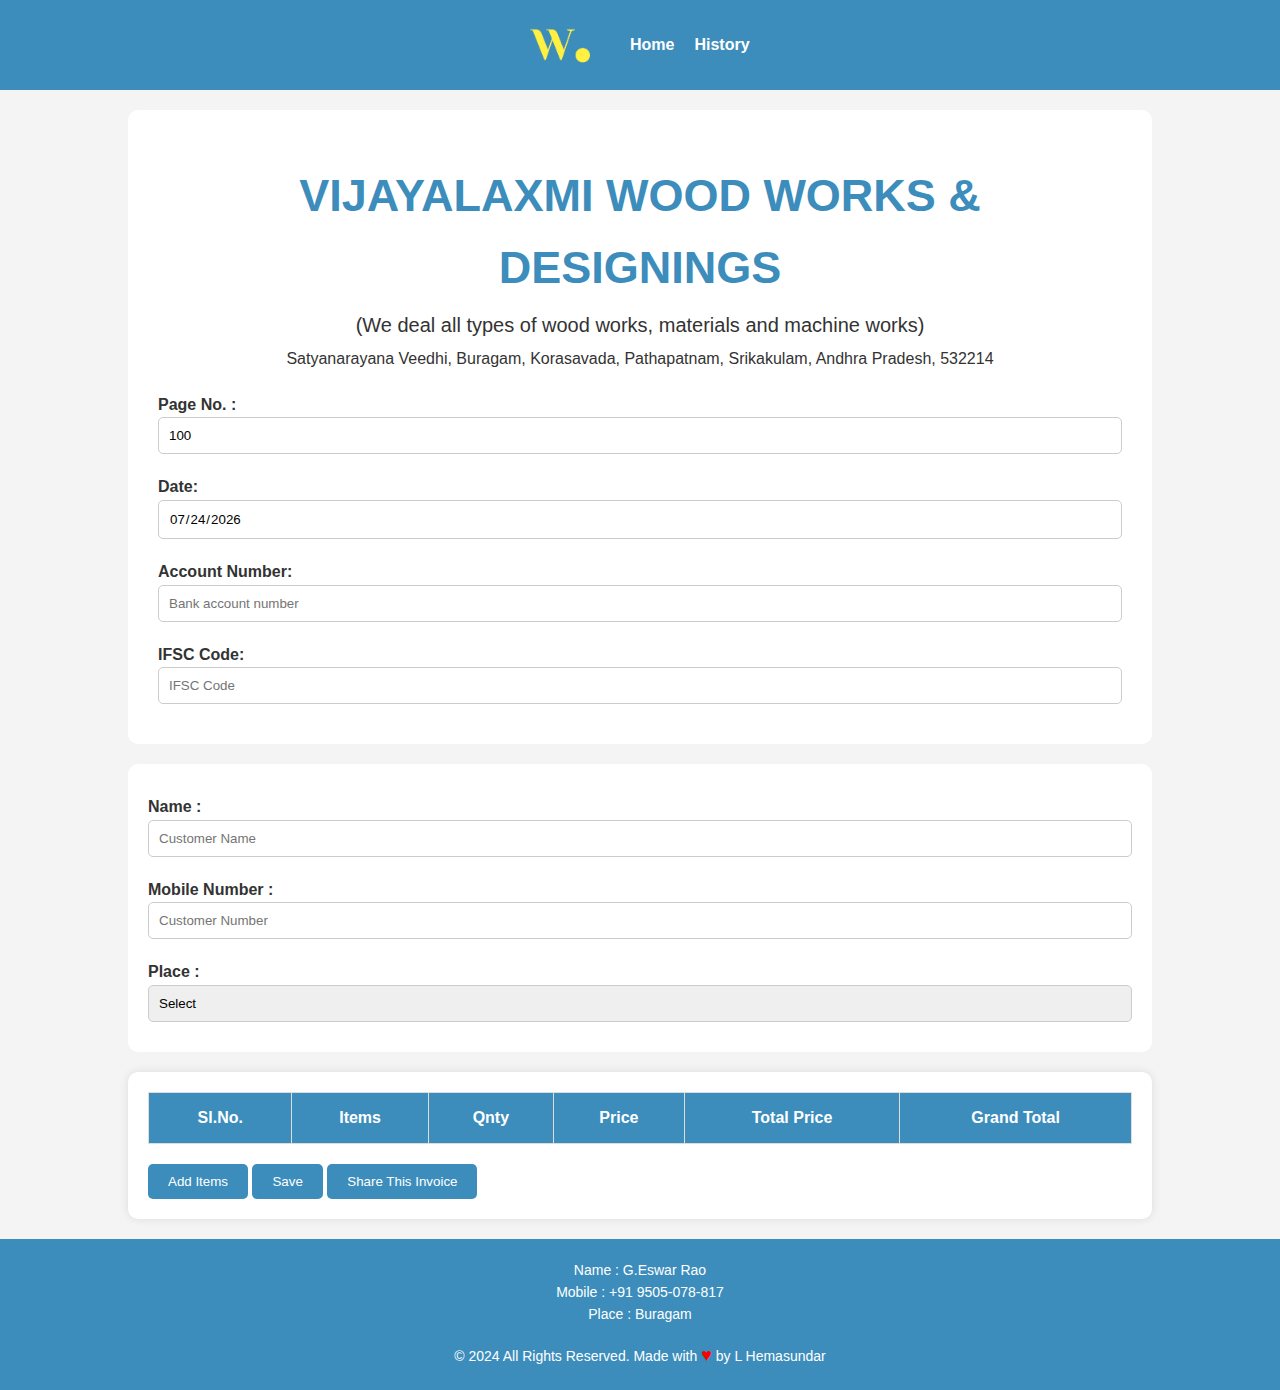
<file: index.html>
<!DOCTYPE html>
<html lang="en">

<head>
    <meta charset="UTF-8" />
    <meta name="viewport" content="width=device-width, initial-scale=1.0" />
    <title>V-W-D_Invoice</title>
    <link rel="stylesheet" href="Assets/css/style.css" />
</head>

<body>
    <!-- NavBar Section -->
    <section class="navbar">
        <nav>
            <ul class="navList">
                <img src="Assets/img/logo.png" alt="" class="navbarLogo" />
                <li><a href="#">Home</a></li>
                <li><a href="Assets/html/history.html">History</a></li>
            </ul>
        </nav>
    </section>

    <!-- Company Details Section -->
    <section class="heading">
        <h1>VIJAYALAXMI WOOD WORKS & DESIGNINGS</h1>
        <p>(We deal all types of wood works, materials and machine works)</p>
        <address>
            Satyanarayana Veedhi, Buragam, Korasavada, Pathapatnam, Srikakulam,
            Andhra Pradesh, 532214
        </address>
        <label>Page No. :</label>
        <input id="pageNo" type="number" readonly />
        <label>Date:</label>
        <input id="currentDateTime" type="date" readonly />
        <label>Account Number:</label>
        <input id="accountNumber" type="text" placeholder="Bank account number" required />
        <label>IFSC Code:</label>
        <input id="ifscCode" type="text" placeholder="IFSC Code" required />
    </section>

    <!-- Customer Details Section -->
    <section class="custom">
        <label>Name :</label>
        <input type="text" placeholder="Customer Name" required />
        <label>Mobile Number :</label>
        <input type="tel" placeholder="Customer Number" required />
        <label>Place :</label>
        <select>
            <option>Select</option>
            <option>Buragam</option>
            <option>Bonthu</option>
            <option>Chinna Logidi</option>
            <option>Danupuram</option>
            <option>Ganguwada</option>
            <option>Korasavada</option>
            <option>Narasanapeta</option>
            <option>Navuthala</option>
            <option>Parlakhimundi</option>
            <option>Pathapatnam</option>
            <option>Peddasana</option>
            <option>Pedda Logidi</option>
            <option>Sarovkota</option>
            <option>Seetharampilli</option>
            <option>Siddi</option>
            <option>Srikakulam</option>
            <option>Tekkali</option>
            <option>Temburu</option>
        </select>
    </section>

    <!-- Work Items Table Section -->
    <section class="itemTables">
        <table id="itemtable" border="1">
            <tbody>
                <tr>
                    <th>Sl.No.</th>
                    <th>Items</th>
                    <th>Qnty</th>
                    <th>Price</th>
                    <th>Total Price</th>
                    <th>Grand Total</th>
                </tr>
            </tbody>
        </table>
        <button id="addItemBtn" onclick="addRow()">Add Items</button>
        <button id="saveBtn">Save</button>
        <button id="shareBtn">Share This Invoice</button>
    </section>


    <!-- Footer Section -->
    <footer>
        <div class="contact">
            <p>Name : G.Eswar Rao</p>
            <p>Mobile : +91 9505-078-817</p>
            <p>Place : Buragam</p>
        </div>
        <p>&copy; 2024 All Rights Reserved. Made with <span class="heart">♥</span> by L Hemasundar</p>
    </footer>
    <script src="Assets/js/script.js"></script>
</body>

</html>
</file>
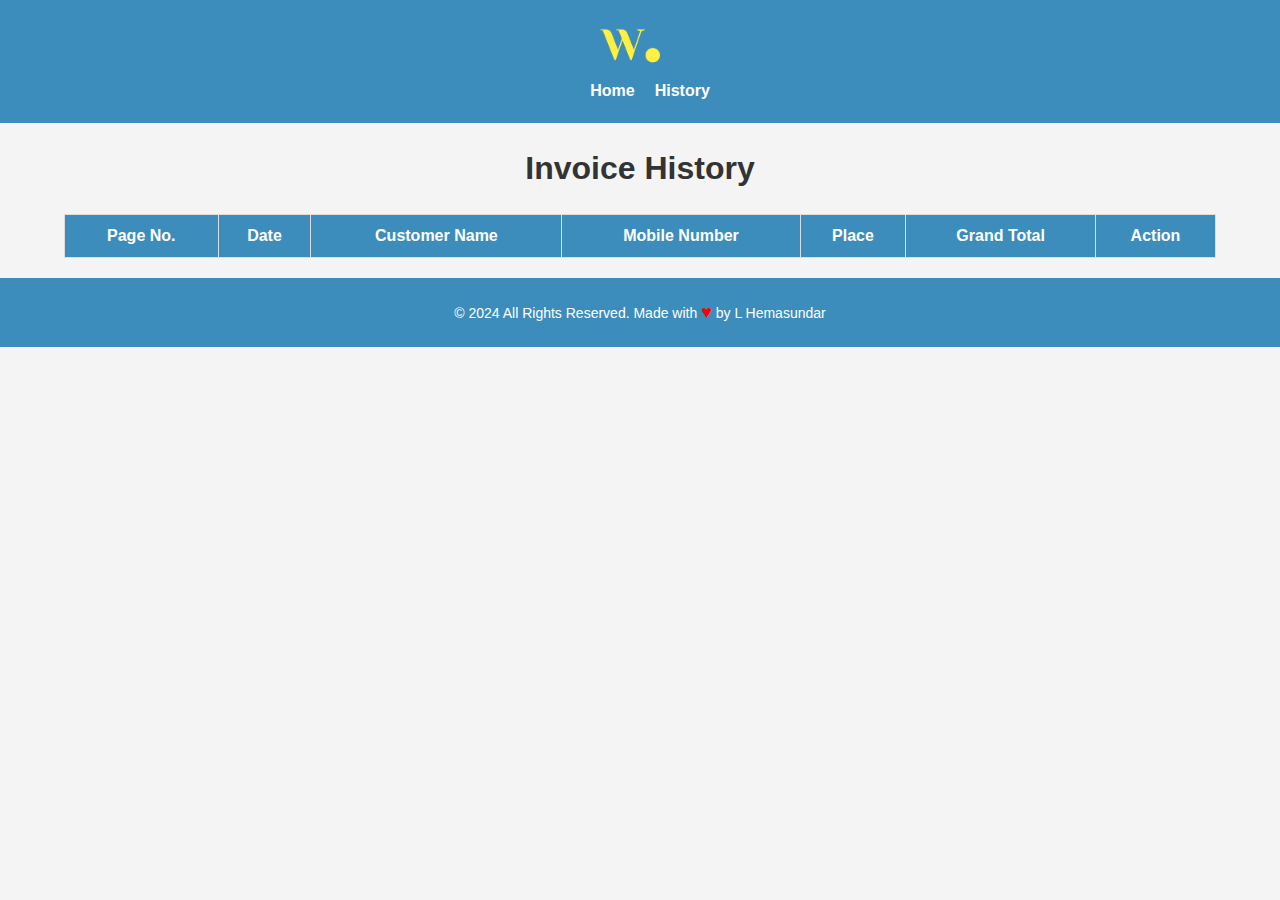
<file: Assets/html/history.html>
<!DOCTYPE html>
<html lang="en">

<head>
    <meta charset="UTF-8">
    <meta name="viewport" content="width=device-width, initial-scale=1.0">
    <title>Invoice History</title>
    <link rel="stylesheet" href="../css/style.css">
</head>

<body>
    <!-- NavBar Section -->
    <section class="navbar">
        <nav>
            <img src="../img/logo.png" alt="" class="navbarLogo" />
            <ul class="navList">
                <li><a href="index.html">Home</a></li>
                <li><a href="#">History</a></li>
            </ul>
        </nav>
    </section>

    <!-- Invoice History Table -->
    <section class="history">
        <h1>Invoice History</h1>
        <table id="historyTable" border="1">
            <thead>
                <tr>
                    <th>Page No.</th>
                    <th>Date</th>
                    <th>Customer Name</th>
                    <th>Mobile Number</th>
                    <th>Place</th>
                    <th>Grand Total</th>
                    <th>Action</th>
                </tr>
            </thead>
            <tbody>
                <!-- Data will be dynamically added here -->
            </tbody>
        </table>
    </section>

    <footer>
        <p>&copy; 2024 All Rights Reserved. Made with <span class="heart">♥</span> by L Hemasundar</p>
    </footer>

    <script>
        // Load Invoice History from Local Storage
        const historyTable = document.getElementById('historyTable').getElementsByTagName('tbody')[0];
        let history = JSON.parse(localStorage.getItem('invoiceHistory')) || [];

        function renderTable() {
            historyTable.innerHTML = '';
            history.forEach((invoice, index) => {
                const row = historyTable.insertRow();
                const grandTotal = invoice.items.reduce((sum, item) => sum + parseFloat(item.totalPrice || 0), 0);

                row.innerHTML = `
                    <td>${invoice.pageNo}</td>
                    <td>${invoice.date}</td>
                    <td>${invoice.customerName}</td>
                    <td>${invoice.mobileNumber}</td>
                    <td>${invoice.place}</td>
                    <td>${grandTotal.toFixed(2)}</td>
                    <td><button onclick="deleteRow(${index})">Delete</button></td>
                `;
            });
        }

        function deleteRow(index) {
            if (confirm('Are you sure you want to delete this row?')) {
                history.splice(index, 1); // Remove row from history array
                localStorage.setItem('invoiceHistory', JSON.stringify(history)); // Update local storage
                renderTable(); // Re-render the table
            }
        }

        renderTable();
    </script>
</body>

</html>
</file>
<file: Assets/css/style.css>
/* General Styles */
* {
    margin: 0;
    padding: 0;
    box-sizing: border-box;
    font-family: 'Arial', sans-serif;
}

body {
    background-color: #f4f4f4;
    color: #333;
    line-height: 1.6;
}

/* Navbar Styles */
.navbar {
    background-color: #3c8dbc;
    padding: 20px;
    text-align: center;
}

.navbarLogo {
    height: 50px;
    margin-right: 20px;
}

.navList {
    list-style-type: none;
    display: flex;
    align-items: center;
    justify-content: center;
}

.navList li {
    margin-left: 20px;
}

.navList li a {
    color: #fff;
    text-decoration: none;
    font-weight: bold;
    transition: color 0.3s ease;
}

.navList li a:hover {
    color: #ffcd38;
}

/* Heading Section - Centered Text Only */
.heading {
    background-color: #fff;
    padding: 30px;
    border-radius: 10px;
    margin: 20px auto; /* Centers the section horizontally */
    width: 80%; /* Optional: Adjust the width to your preference */
}

/* Centering H1, P, and Address */
.heading h1, 
.heading p, 
.heading address {
    text-align: center; /* Centers the text inside these elements */
}

/* Update the heading styles to make the text center-aligned */
.heading h1 {
    color: #3c8dbc;
    font-size: 45px;
    margin-bottom: 5px;
}

.heading p {
    font-size: 20px;
    font-weight: 400;
    margin-bottom: 5px;
}

.heading address {
    font-style: normal;
    font-weight: 400;
    margin-bottom: 20px;
}

.heading label {
    font-weight: bold;
    margin-top: 10px;
    display: block;
}

.heading input {
    width: 100%;
    padding: 10px;
    margin-bottom: 10px;
    border: 1px solid #ccc;
    border-radius: 5px;
}

.heading input:focus {
    border-color: #3c8dbc;
    outline: none;
}

/* Customer Details Section */
.custom {
    background-color: #fff;
    padding: 20px;
    margin: 20px 0;
    border-radius: 10px;
    margin: 20px auto;
    width: 80%;
}

.custom label {
    font-weight: bold;
    margin-top: 10px;
    display: block;
}

.custom input, .custom select {
    width: 100%;
    padding: 10px;
    margin-bottom: 10px;
    border: 1px solid #ccc;
    border-radius: 5px;
}

.custom select {
    appearance: none;
    -webkit-appearance: none;
    -moz-appearance: none;
}

.custom input:focus, .custom select:focus {
    border-color: #3c8dbc;
    outline: none;
}

/* Item Tables Section */
.itemTables {
    background-color: #fff;
    padding: 20px;
    margin: 20px 0;
    border-radius: 10px;
    box-shadow: 0px 0px 10px rgba(0, 0, 0, 0.1);
    margin: 20px auto;
    width: 80%;
}

.itemTables table {
    width: 100%;
    border-collapse: collapse;
    margin-bottom: 20px;
}

tbody {
    display: table-row-group;
    vertical-align: middle;
    unicode-bidi: isolate;
    border-color: inherit;
}

.itemTables th, .itemTables td {
    align-items: center;
    padding: 12px;
    text-align: center;
    border: 1px solid #ddd;
}

.itemTables th {
    background-color: #3c8dbc;
    color: white;
}

.itemTables button {
    background-color: #3c8dbc;
    color: white;
    padding: 10px 20px;
    border: none;
    border-radius: 5px;
    cursor: pointer;
    transition: background-color 0.3s ease;
}

.itemTables button:hover {
    background-color: #ffcd38;
}

/* Table Styles */
h1 {
    text-align: center;
    margin-top: 20px;
    color: #333;
}
.history table {
    width: 90%;
    margin: 20px auto;
    border-collapse: collapse;
}

.history th, .history td {
    border: 1px solid #ddd;
    padding: 8px;
    text-align: center;
}

.history th {
    background-color: #3c8dbc;
    color: white;
}

.history tr:nth-child(even) {
    background-color: #f2f2f2;
}

.history tr:hover {
    background-color: #ddd;
}


/* Footer Styles */
footer {
    background-color: #3c8dbc;
    color: white;
    text-align: center;
    padding: 20px;
    margin-top: 20px;
}

footer .contact {
    margin-bottom: 15px;
}

footer p {
    font-size: 14px;
}

footer .heart {
    color: red;
    font-size: 18px;
}

/* Animation */
@keyframes fadeIn {
    0% {
        opacity: 0;
    }
    100% {
        opacity: 1;
    }
}

body {
    animation: fadeIn 1s ease-in-out;
}

/* Mobile Responsiveness */
@media (max-width: 768px) {
    .navbarLogo {
        height: 40px;
    }

    .navList {
        flex-direction: column;
        align-items: center;
        gap: 10px;
    }

    .navList li {
        margin-left: 0;
        margin-bottom: 10px;
        gap: 10px;
    }

    .heading h1 {
        font-size: 26px;
        font-weight: 700;
    }

    .heading p {
        font-size: 16px;
    }

    .heading input, .custom input, .custom select {
        width: 100%;
        font-size: 14px;
    }

    .itemTables table th, .itemTables table td {
        width: 100%;
        padding: 6px;
        gap: 10px;
    }

    .itemTables button {
        width: 100%;
        padding: 15px;
    }
}
/* History Responsive */
@media (max-width: 768px) {
    .navbar nav {
        flex-direction: column;
    }

    .navList {
        flex-direction: column;
        align-items: center;
        gap: 10px;
    }

    .history table {
        width: 100%;
        font-size: 12px;
    }

    .history th, .history td {
        padding: 6px;
    }

    footer {
        position: relative;
        padding: 15px;
    }
}

@media (max-width: 480px) {
    h1 {
        font-size: 18px;
    }

    .navbarLogo {
        height: 40px;
    }

    .navList li a {
        font-size: 14px;
    }

    .history th, .history td {
        padding: 5px;
        font-size: 10px;
    }
}
</file>
